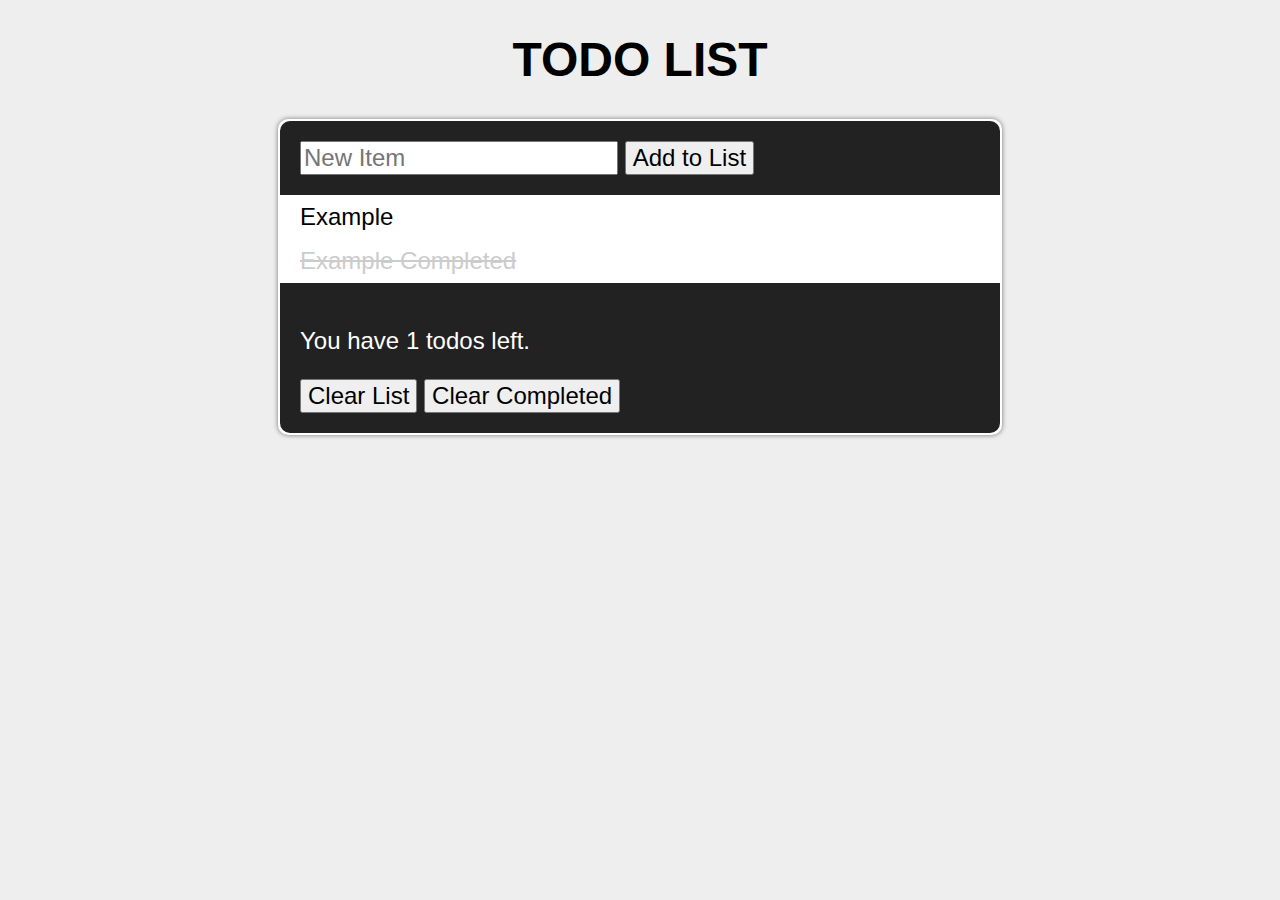
<file: index.html>
<!DOCTYPE html>
<html>

<head>
	<meta charset="UTF-8">
	<title>Todo List</title>
	<link rel="stylesheet" href="css/style.css" media="screen" type="text/css">
</head>

<body>
	<h1>TODO LIST</h1>
	<div id="app">
		<header>
			<form id="new">
				<input id="newItem" type='text' placeholder='New Item'>
				<input type='submit' value='Add to List'>
			</form>
		</header>
		<ul id="todos">
			<li><span class="item">Example</span><a class="edit">Edit</a><a class="remove">Remove</a></li>
			<li class="done"><span class="item">Example Completed</span><a class="edit">Edit</a><a
					class="remove">Remove</a></li>
		</ul>
		<footer>
			<div class="status">
				<p>
					You have <span id="count">1</span> todos left.
				</p>
			</div>
			<div class="controls">
				<button id="clear">Clear List</button>
				<button id="clearCompleted">Clear Completed</button>
			</div>
		</footer>
	</div>
	<script src="https://code.jquery.com/jquery-3.6.0.min.js"
		integrity="sha256-/xUj+3OJU5yExlq6GSYGSHk7tPXikynS7ogEvDej/m4=" crossorigin="anonymous"></script>
	<script src="js/main.js" type="text/javascript"></script>
</body>

</html>
</file>
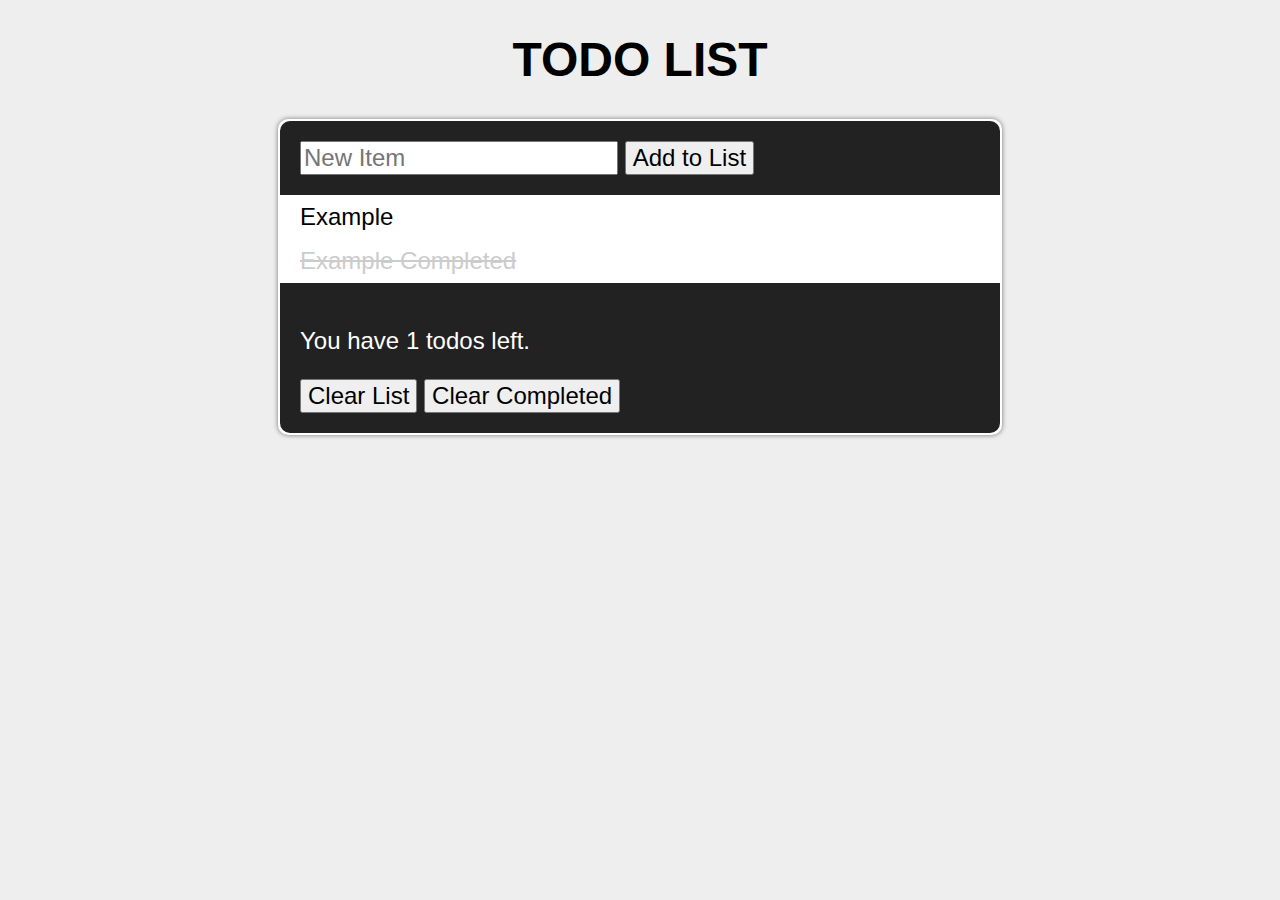
<file: to-do-list/starter_code/index.html>
<!DOCTYPE html>
<html>

<head>
	<meta charset="UTF-8">
	<title>Todo List</title>
	<link rel="stylesheet" href="css/style.css" media="screen" type="text/css">
</head>

<body>
	<h1>TODO LIST</h1>
	<div id="app">
		<header>
			<form id="new">
				<input id="newItem" type='text' placeholder='New Item'>
				<input type='submit' value='Add to List'>
			</form>
		</header>
		<ul id="todos">
			<li><span class="item">Example</span><a class="edit">Edit</a><a class="remove">Remove</a></li>
			<li class="done"><span class="item">Example Completed</span><a class="edit">Edit</a><a
					class="remove">Remove</a></li>
		</ul>
		<footer>
			<div class="status">
				<p>
					You have <span id="count">1</span> todos left.
				</p>
			</div>
			<div class="controls">
				<button id="clear">Clear List</button>
				<button id="clearCompleted">Clear Completed</button>
			</div>
		</footer>
	</div>
	<script src="https://code.jquery.com/jquery-3.3.1.js"
		integrity="sha256-2Kok7MbOyxpgUVvAk/HJ2jigOSYS2auK4Pfzbm7uH60=" crossorigin="anonymous"></script>
	<script src="js/main.js" type="text/javascript"></script>
</body>

</html>
</file>
<file: css/style.css>
body,
form,
input,
button {
	font-size: 24px;
	font-family: sans-serif;
}

body {
	background: #EEE;
	margin: 0;
	padding: 0;
}

h1 {
	text-align: center;
}

#app {
	max-width: 30em;
	margin: 10px auto;
	border-radius: 10px;
	padding: 2px;
	background: white;
	box-shadow: 0 0 5px rgba(0, 0, 0, .5);
}

#app header,
#app footer {
	background: #222;
	color: white;
	padding: 20px;
}

#app header {
	border-radius: 10px 10px 0 0;
}

#app footer {
	border-radius: 0 0 10px 10px;
}

#todos {
	background: white;
	margin: 0;
	padding: 0;
	list-style: none;
}

#todos li {
	padding: 8px 20px;
}

#todos li:hover {
	background: #EEE;
}

#todos .item {
	cursor: pointer;
}

#todos .done .item {
	color: #CCC;
	text-decoration: line-through;
}

#todos a {
	visibility: hidden;
	cursor: pointer;
	margin-left: 1em;
	font-size: .5em;
	text-transform: uppercase;
	color: navy;
}

#todos li:hover a {
	visibility: visible;
}

#todos a:hover {
	text-decoration: underline;
}
</file>
<file: to-do-list/starter_code/css/style.css>
body,
form,
input,
button {
	font-size: 24px;
	font-family: sans-serif;
}

body {
	background: #EEE;
	margin: 0;
	padding: 0;
}

h1 {
	text-align: center;
}

#app {
	max-width: 30em;
	margin: 10px auto;
	border-radius: 10px;
	padding: 2px;
	background: white;
	box-shadow: 0 0 5px rgba(0, 0, 0, .5);
}

#app header,
#app footer {
	background: #222;
	color: white;
	padding: 20px;
}

#app header {
	border-radius: 10px 10px 0 0;
}

#app footer {
	border-radius: 0 0 10px 10px;
}

#todos {
	background: white;
	margin: 0;
	padding: 0;
	list-style: none;
}

#todos li {
	padding: 8px 20px;
}

#todos li:hover {
	background: #EEE;
}

#todos .item {
	cursor: pointer;
}

#todos .done .item {
	color: #CCC;
	text-decoration: line-through;
}

#todos a {
	visibility: hidden;
	cursor: pointer;
	margin-left: 1em;
	font-size: .5em;
	text-transform: uppercase;
	color: navy;
}

#todos li:hover a {
	visibility: visible;
}

#todos a:hover {
	text-decoration: underline;
}
</file>
